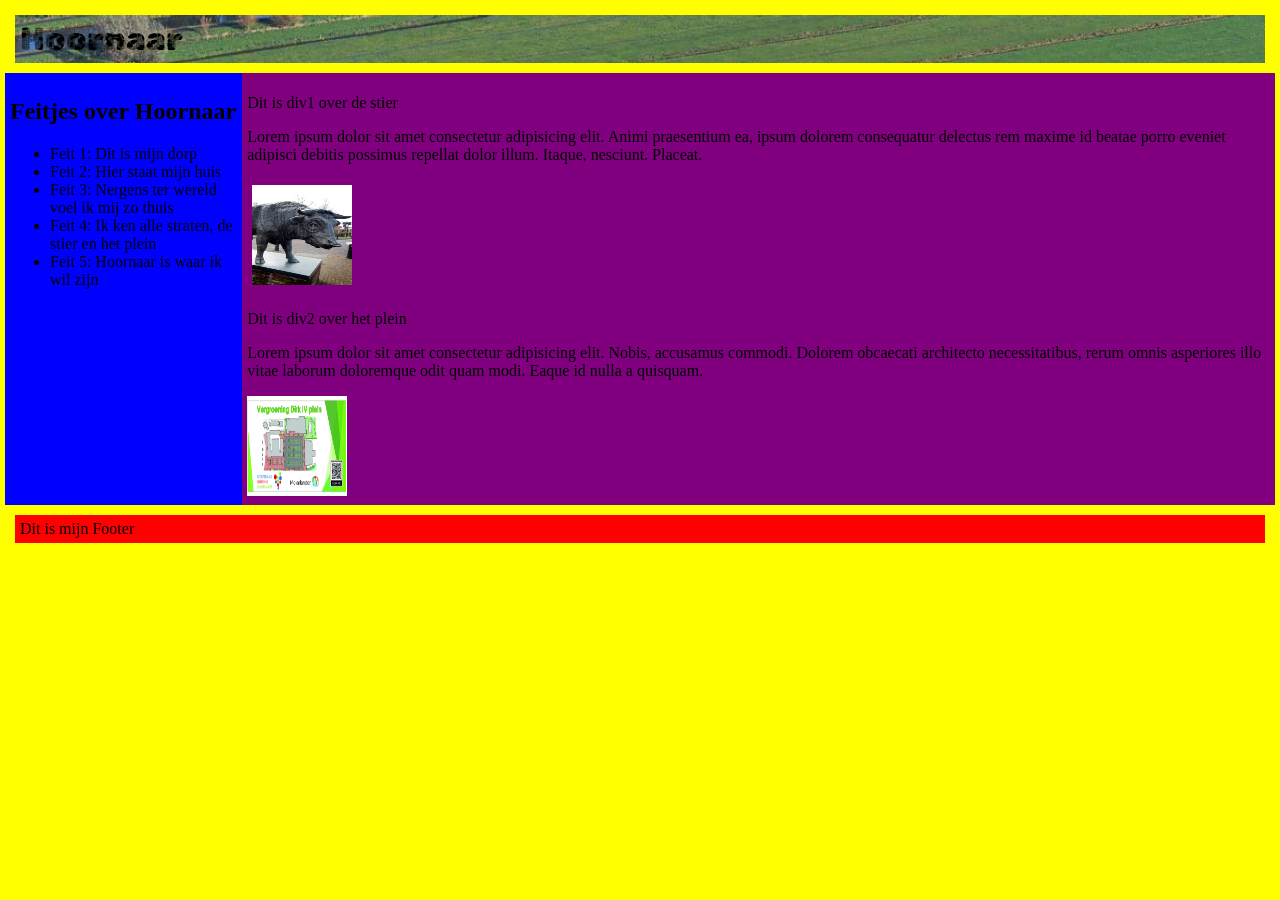
<file: index.html>
<!DOCTYPE html>
<html>
    <meta charset="utf-8">
    <meta name="viewport" content="width=device-width, initial-scale=1.0">

    <head>
        <title>Homepage/index</title>
        <link rel="stylesheet" type="text/css" href="main.css">
    </head>
    
    <body>
        <header class="header">
            <h>Hoornaar</h>
        </header>
            
            <section class="Centraal">
                <div class="Links">
                    <h2>Feitjes over Hoornaar</h2>
                    <ul>
                        <li>Feit 1: Dit is mijn dorp</li>
                        <li>Feit 2: Hier staat mijn huis</li>
                        <li>Feit 3: Nergens ter wereld voel ik mij zo thuis</li>
                        <li>Feit 4: Ik ken alle straten, de stier en het plein</li>
                        <li>Feit 5: Hoornaar is waar ik wil zijn</li>
                    </ul>
                </div>
           
                <div class="Rechts">
                    <div>
                        <p>Dit is div1 over de stier</p>
                        <p>Lorem ipsum dolor sit amet consectetur adipisicing elit. Animi praesentium ea, ipsum dolorem consequatur delectus rem maxime id beatae porro eveniet adipisci debitis possimus repellat dolor illum. Itaque, nesciunt. Placeat.</p><img id="Stier" src="Stier_Hoornaar.jpeg" alt="Stier" width="100"  height="100">
                    </div>
                    <div class="Plein">
                        <p>Dit is div2 over het plein</p>
                        <p>Lorem ipsum dolor sit amet consectetur adipisicing elit. Nobis, accusamus commodi. Dolorem obcaecati architecto necessitatibus, rerum omnis asperiores illo vitae laborum doloremque odit quam modi. Eaque id nulla a quisquam.</p>
                        <img src="Plein_Hoornaar.jpeg" alt="plein" width="100" height="100">
                    </div>
                </div>
            </section>

        
        
        <footer> <a>Dit is mijn Footer </a> </footer>
    </body>
</html>
</file>
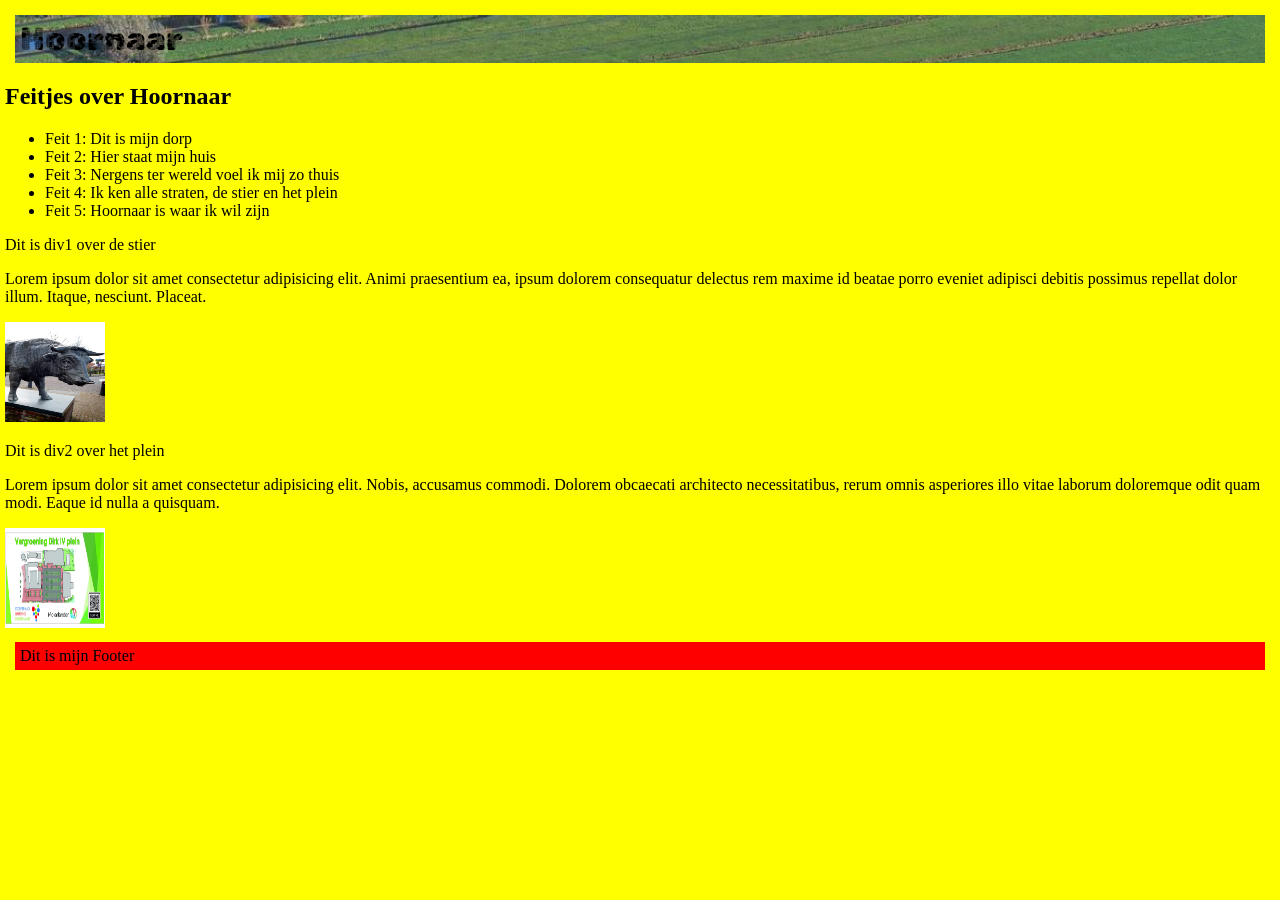
<file: Les 18_Opdracht.html>
<!DOCTYPE html>
<html>
    <meta charset="utf-8">
    <meta name="viewport" content="width=device-width, initial-scale=1.0">

    <head>
        <title>Homepage/index</title>
        <link rel="stylesheet" type="text/css" href="main.css">
    </head>
    <body>
        <header id="header">
            <h>Hoornaar</h>
        </header>
            <div class="col-1">
            <section id="links">
                <h2>Feitjes over Hoornaar</h2>
                <ul>
                    <li>Feit 1: Dit is mijn dorp</li>
                    <li>Feit 2: Hier staat mijn huis</li>
                    <li>Feit 3: Nergens ter wereld voel ik mij zo thuis</li>
                    <li>Feit 4: Ik ken alle straten, de stier en het plein</li>
                    <li>Feit 5: Hoornaar is waar ik wil zijn</li>
                </ul>

        </section>
        </div>
            <div class="col-3">
            <section id="rechts">
                <div>
                    <p>Dit is div1 over de stier</p>
                    <p>Lorem ipsum dolor sit amet consectetur adipisicing elit. Animi praesentium ea, ipsum dolorem consequatur delectus rem maxime id beatae porro eveniet adipisci debitis possimus repellat dolor illum. Itaque, nesciunt. Placeat.</p>
                    <img src="Stier_Hoornaar.jpeg" alt="Stier" width="100"  height="100">
                </div>
                <div>
                    <p>Dit is div2 over het plein</p>
                    <p>Lorem ipsum dolor sit amet consectetur adipisicing elit. Nobis, accusamus commodi. Dolorem obcaecati architecto necessitatibus, rerum omnis asperiores illo vitae laborum doloremque odit quam modi. Eaque id nulla a quisquam.</p>
                    <img src="Plein_Hoornaar.jpeg" alt="plein" width="100" height="100">
                </div>
            </section>

        </div>
        
        <footer> <a>Dit is mijn Footer </a> </footer>
    </body>
</html>
</file>
<file: main.css>
@import url('https://fonts.googleapis.com/css2?family=Rubik+Maps&display=swap');



body{
    width = 100%;
    background-color: green;
    color: black;
    margin: 0;
    padding: 5px;
}

@media only screen and (min-width: 768px) {
  
body{
    background-color: yellow;}
}

header{
    background-image: url("Luchtfoto_Hoornaar_kerk_xgaplus.jpeg" ) ;
    margin: 10px;
    padding: 5px;
    font-family: 'Rubik Maps';
    font-size: xx-large;
    background-size: cover;
    
}




.Centraal {
    display: flex;
    flex-wrap: wrap;
}

.Links{
    padding: 5px;
    background-color: blue;
    flex: 2;
}
.Rechts{
    background-color: purple;
    flex: 9;
    padding: 5px;
}

#Stier{
  float: right
  background-color: grey;
  padding: 5px;
}

.Plein{
    
  }


footer{
    background-color: red;
    margin: 10px;
    padding: 5px;
    text-align: 
}
</file>
